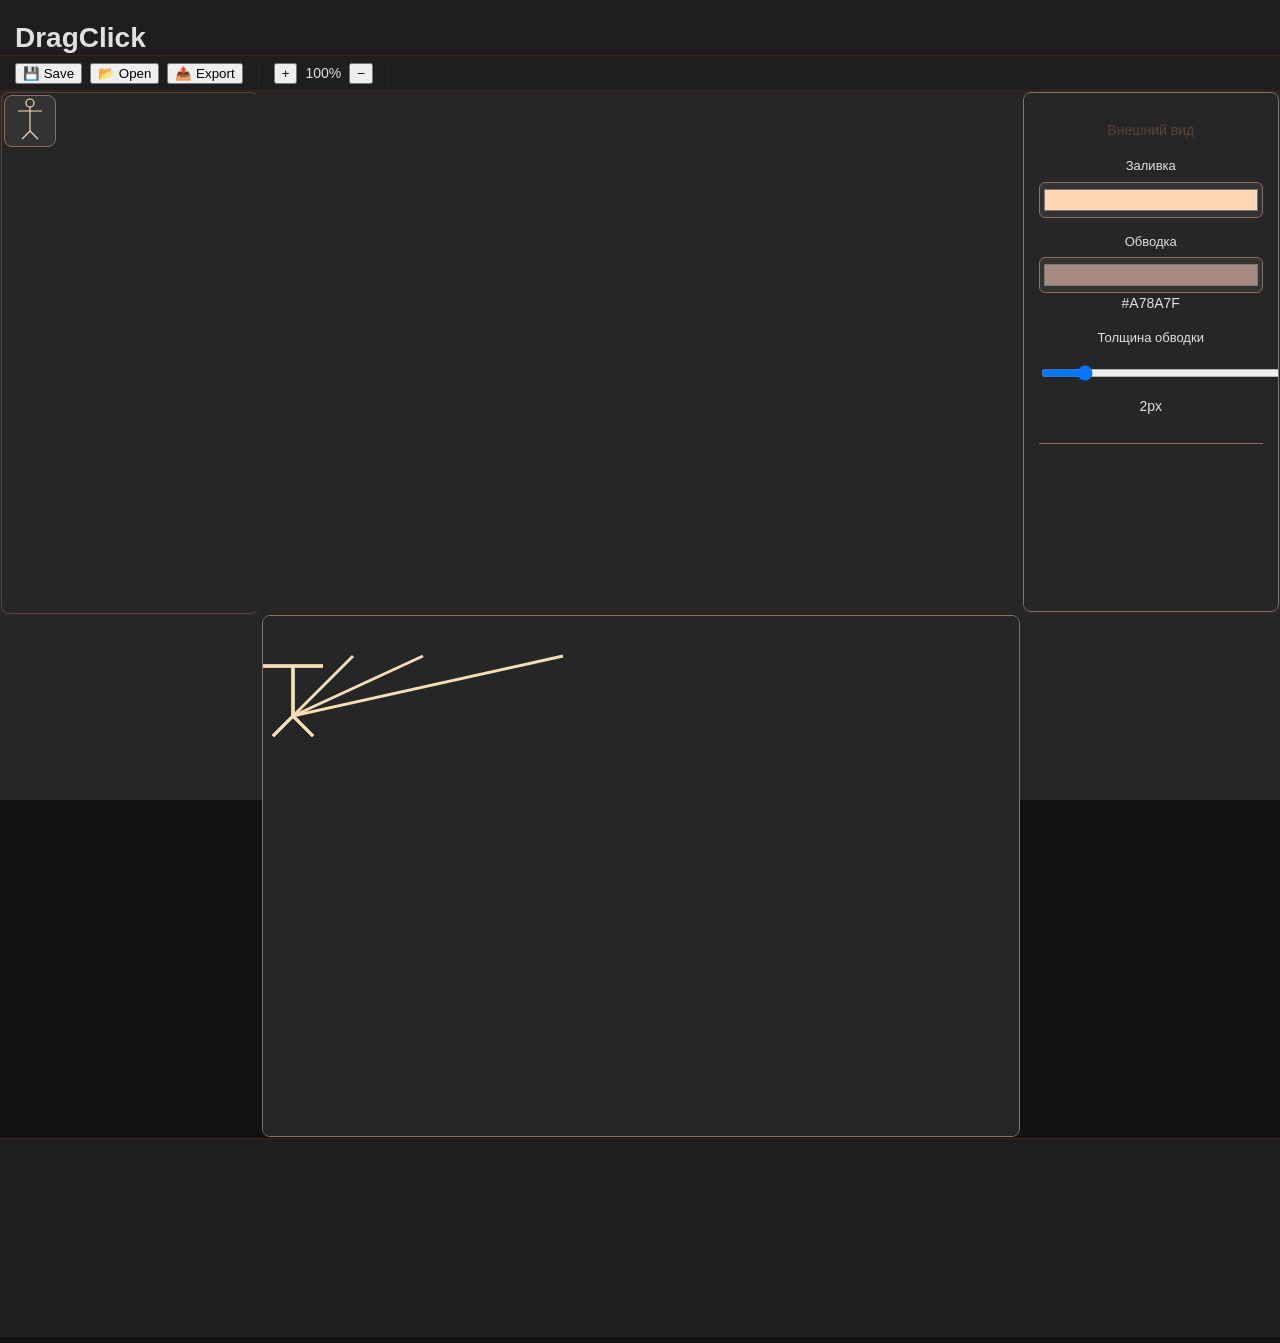
<file: index.html>
<!DOCTYPE html>
<html lang="en">
<head>
    <meta charset="UTF-8">
    <meta name="viewport" content="width=device-width, initial-scale=1.0">
    <title>DragClick</title>
    <link rel="stylesheet" href="Styles/styles.css">
</head>
<body>
     <div id="container">

        <header id="header">
            <div class="header-container">
                <div class="app-brand">
                    <div class="logo-icon">▣</div>
                    <h1>DragClick</h1>
                </div>
            </div>
        </header>
        
        <div id="navigation">
            <div class="nav-container">
                <!-- Кнопки действий -->
                <div class="action-group">
                    <button class="action-btn primary">
                        <span class="btn-icon">💾</span>
                        <span>Save</span>
                    </button>
                    <button class="action-btn secondary">
                        <span class="btn-icon">📂</span>
                        <span>Open</span>
                    </button>
                    <button class="action-btn accent">
                        <span class="btn-icon">📤</span>
                        <span>Export</span>
                    </button>
                </div>
                
                <div class="tool-divider"></div>
                
                <!-- Инструменты -->
                <div class="tool-group">
                    <button class="tool-btn" title="Zoom In">
                        <span class="tool-icon">+</span>
                    </button>
                    <span class="zoom-value">100%</span>
                    <button class="tool-btn" title="Zoom Out">
                        <span class="tool-icon">−</span>
                    </button>
                </div>
                
                <div class="tool-divider"></div>
                
            </div>
        </div>
        
        <div id="sidebar">
            <!-- Содержимое боковой панели без изменений -->
        
        </div>

        <div id="right-sidebar">
            
            
            <div class="sidebar-content">
                <div class="property-group">
                    <h4><i class="fas fa-palette"></i> Внешний вид</h4>
                    
                    <div class="property">
                        <label for="element-fill"><i class="fas fa-fill-drip"></i> Заливка</label>
                        <input type="color" id="element-fill" value="#FFD7B5">
                    </div>
                    
                    <div class="property">
                        <label for="element-stroke"><i class="fas fa-border-style"></i> Обводка</label>
                        <div class="color-input-wrapper">
                            <input type="color" id="element-stroke" value="#A78A7F">
                            <span class="color-value">#A78A7F</span>
                        </div>
                    </div>
                    
                    <div class="property">
                        <label for="element-stroke-width"><i class="fas fa-ruler-horizontal"></i> Толщина обводки</label>
                        <div class="range-wrapper">
                            <input type="range" id="element-stroke-width" min="1" max="10" value="2">
                            <span class="range-value">2px</span>
                        </div>
                    </div>
                </div>
                
                
                
                
                   
                
                
                
            </div>
        </div>




        
        <div id="field">
            <svg xmlns="http://www.w3.org/2000/svg" id = 'svgMain'>

                

            </svg>

        </div>

        <footer>

        </footer>

     </div>
     
     
    

    
    
    
    



    
    <script src="JS/SvgFieldScroll.js"></script>
    <script src="JS/navigation.js"></script>
    <script src="JS/ListnerFunctions.js"></script>
    <script src="JS/DefaultClasses.js"></script>
    <script src="JS/preformClasses.js"></script>
    

    <script src="JS/BasicFigures.js"></script>
    <script src="JS/left-sidebar.js"></script>
    <script src="JS/right-sidebar.js"></script>
    

    <script></script>
    
    
</body>
</html>
</file>
<file: Styles/styles.css>
:root {
    /* Основная цветовая палитра (тёмная) */
    --primary-darkest: #1A120B;     /* Самый тёмный коричневый (почти чёрный) */
    --primary-dark: #3A2518;        /* Тёмный коричневый */
    --primary-main: #5D4037;        /* Основной коричневый */
    --primary-light: #8D6E63;       /* Светлый коричневый */
    
    /* Акцентные цвета */
    --accent-orange: #E64A19;       /* Глубокий оранжевый */
    --accent-blue: #0277BD;         /* Тёмный голубой */
    --accent-gold: #FFA000;         /* Золотистый акцент */
    
    /* Текст */
    --text-dark: #E0E0E0;           /* Светлый текст */
    --text-medium: #9E9E9E;         /* Серый текст */
    --text-light: #FFFFFF;          /* Белый текст */
    
    /* Фоны */
    --bg-darkest: #121212;          /* Самый тёмный фон */
    --bg-dark: #1E1E1E;            /* Тёмный фон */
    --bg-main: #262626;            /* Основной фон */
    --bg-light: #333333;           /* Светлый фон */
    
    /* Состояния */
    --error-red: #C62828;          /* Тёмно-красный */
    --success-green: #2E7D32;      /* Тёмно-зелёный */
    --warning-orange: #EF6C00;     /* Тёмно-оранжевый */
    
    /* Границы */
    --border-dark: #1A120B;        /* Тёмная граница */
    --border-main: #3A2518;        /* Основная граница */
    --border-light: #5D4037;       /* Светлая граница */
  }

body {
  background-color: var(--bg-darkest);
  font-family: 'Roboto', 'Segoe UI', Arial, sans-serif;
  font-size: 14px;
  margin: 0;
  overflow: hidden;
  color: var(--text-dark);
  line-height: 1.5;
}

/* Шапка */
#header {
  background: var(--bg-dark);
  width: 100%;
  height: 7%;
  border-bottom: 1px solid var(--border-main);
  display: flex;
  align-items: center;
  padding: 0 20px;
  box-sizing: border-box;
}

/* Основной контейнер */
#container {
  background: var(--bg-main);
  margin: auto;
  text-align: center;
  width: 100%;
  height: 800px;
}

/* Навигация */
#navigation {
  background: var(--bg-dark);
  width: 100%;
  height: 3%;
  border-bottom: 1px solid var(--border-main);
  display: flex;
  align-items: center;
  padding: 0 20px;
}

/* Боковые панели */
#sidebar, #right-sidebar {
  display: inline-flex;
  flex-wrap: wrap;
  background: var(--bg-main);
  float: left;
  width: 20%;
  height: 65%;
  margin: 0.1%;
  overflow: hidden;
  border: 1px solid var(--border-light);
  border-radius: 8px;
  box-shadow: 0 2px 10px rgba(58, 58, 58, 0.3);}

#right-sidebar {
  float: right;
}

/* Рабочая область */
#field {
  background: var(--bg-main);
  border: 1px solid var(--primary-light);
  float: left;
  width: 59.1%;
  height: 65%;
  overflow: hidden;
  margin: 0.1%;
  border-radius: 8px;
  box-shadow: 0 1px 3px rgba(0,0,0,0.05);
}

#clear {
  clear: both;
}

/* Подвал */
footer {
  display: inline-flex;
  background-color: var(--bg-dark);
  width: 100%;
  height: 24.8%;
  border-top: 1px solid var(--border-main);
}

/* Элементы кирпичиков */
.brick {
  display: inline-flex;
  width: 50px;
  height: 50px;
  padding: 0px;
  margin: 0.8%;
  border: 1px solid var(--primary-light);
  border-radius: 8px;
  background-color: var(--bg-light);
  transition: all 0.2s ease;
  cursor: pointer;
  box-shadow: 0 1px 2px rgba(0,0,0,0.05);
  justify-content: center;
  align-items: center;
  color: var(--text-dark);
}

.brick:hover {
  background-color: var(--primary-dark);
  transform: translateY(-2px);
  box-shadow: 0 4px 8px rgba(255, 255, 255, 0.1);
  color: var(--primary-main);
  border-color: var(--accent-orange);
}

.brick:active {
  background-color: var(--primary-light);
  transform: translateY(0);
}

.Border {
  border: 2px dashed var(--accent-blue);
  position: absolute;
  border-radius: 8px;
}

/* SVG область */
#svgMain {
  height: 1000px;
  width: 1000px;
  background-image: url('[data-uri]');
}

/* Стили для правой боковой панели */
.sidebar-header {
  background-color: var(--bg-main);
  padding: 12px 15px;
  color: var(--primary-main);
  text-align: center;
  border-bottom: 1px solid var(--primary-light);
  font-size: 15px;
  font-weight: 500;
}

.sidebar-content {
  padding: 15px;
  overflow-y: auto;
  height: calc(100% - 46px);
  background-color: var(--bg-main);
}

.property-group {
  margin-bottom: 18px;
  padding-bottom: 12px;
  border-bottom: 1px solid var(--primary-light);
}

.property-group h4 {
  margin: 12px 0 15px;
  color: var(--primary-main);
  font-size: 14px;
  font-weight: 500;
}

.property {
  margin-bottom: 14px;
}

.property label {
  display: block;
  margin-bottom: 6px;
  color: var(--text-dark);
  font-size: 13px;
  font-weight: 500;
}

.property input[type="color"],
.property input[type="range"],
.property input[type="number"],
.property textarea {
  width: 100%;
  padding: 8px 12px;
  border: 1px solid var(--primary-light);
  border-radius: 6px;
  background-color: var(--bg-light);
  color: var(--text-dark);
  font-size: 13px;
  transition: all 0.2s ease;
}

.property input:focus,
.property textarea:focus {
  outline: none;
  border-color: var(--accent-orange);
  box-shadow: 0 0 0 2px rgba(255, 112, 67, 0.2);
}

.property textarea {
  resize: vertical;
  min-height: 70px;
  font-family: inherit;
}

.property input[type="color"] {
  height: 36px;
  padding: 2px;
  cursor: pointer;
}

.actions {
  display: flex;
  gap: 8px;
  margin-top: 15px;
}

.actions button {
  flex: 1;
  padding: 8px 12px;
  border: none;
  border-radius: 6px;
  cursor: pointer;
  font-size: 13px;
  font-weight: 500;
  transition: all 0.2s ease;
}

#apply-changes {
  background-color: var(--accent-orange );
  color: var(--text-light);
}

#apply-changes:hover {
  background-color: var(--text-dark);
  transform: translateY(-1px);
}

#reset-changes {
  background-color: transparent;
  color: var(--accent-blue);
  border: 1px solid var(--accent-blue);
}

#reset-changes:hover {
  background-color: var(--primary-extra-light);
  border-color: var(--accent-orange);
}

/* Кастомный скроллбар */
::-webkit-scrollbar {
  width: 8px;
  height: 8px;
}

::-webkit-scrollbar-track {
  background: var(--bg-light);
}

::-webkit-scrollbar-thumb {
  background-color: var(--primary-light);
  border-radius: 4px;
}

::-webkit-scrollbar-thumb:hover {
  background-color: var(--text-medium);
}

/* Анимации */
@keyframes fadeIn {
  from { opacity: 0; transform: translateY(5px); }
  to { opacity: 1; transform: translateY(0); }
}

.property-group, .brick {
  animation: fadeIn 0.3s ease-out forwards;
}

/* Иконки (если будут использоваться) */
.material-icons {
  font-family: 'Material Icons';
  font-weight: normal;
  font-style: normal;
  font-size: 16px;
  display: inline-block;
  line-height: 1;
  vertical-align: middle;
}


#right-sidebar {
    display: flex; /* Меняем на flex */
    flex-direction: column;
    background: var(--bg-light);
    float: right;
    width: 20%;
    height: 65%;
    margin: 0.1%;
    overflow: hidden; /* Убираем, если нужна прокрутка */
    border: 1px solid var(--primary-light);
    box-sizing: border-box; /* Важно! */
}

.sidebar-header {
    flex-shrink: 0; /* Запрещаем сжатие */
    padding: 12px 15px;
    background-color: var(--bg-main);
    border-bottom: 1px solid var(--primary-light);
}

.sidebar-content {
    flex-grow: 1; /* Занимает всё доступное пространство */
    overflow-y: auto; /* Добавляем прокрутку при необходимости */
    padding: 15px;
    box-sizing: border-box;
}




#header {
    grid-area: header;
    background-color: var(--bg-dark);
    border-bottom: 1px solid var(--border-main);
    padding: 0 15px;
}

#navigation {
    grid-area: navigation;
    background-color: var(--bg-dark);
    border-bottom: 1px solid var(--border-main);
    padding: 5px 15px;
}

#sidebar {
    grid-area: sidebar;
    background-color: var(--bg-main);
    border-right: 1px solid var(--border-main);
    overflow-y: auto;
}

#field {
    grid-area: main;
    background-color: var(--bg-main);
    overflow: auto;
}

/* Стили для навигации с кнопками */
.nav-container {
    display: flex;
    align-items: center;
    gap: 10px;
}

.action-group, .tool-group {
    display: flex;
    align-items: center;
    gap: 8px;
}

.tool-divider {
    width: 1px;
    height: 24px;
    background-color: var(--border-main);
    margin: 0 5px;
}
</file>
